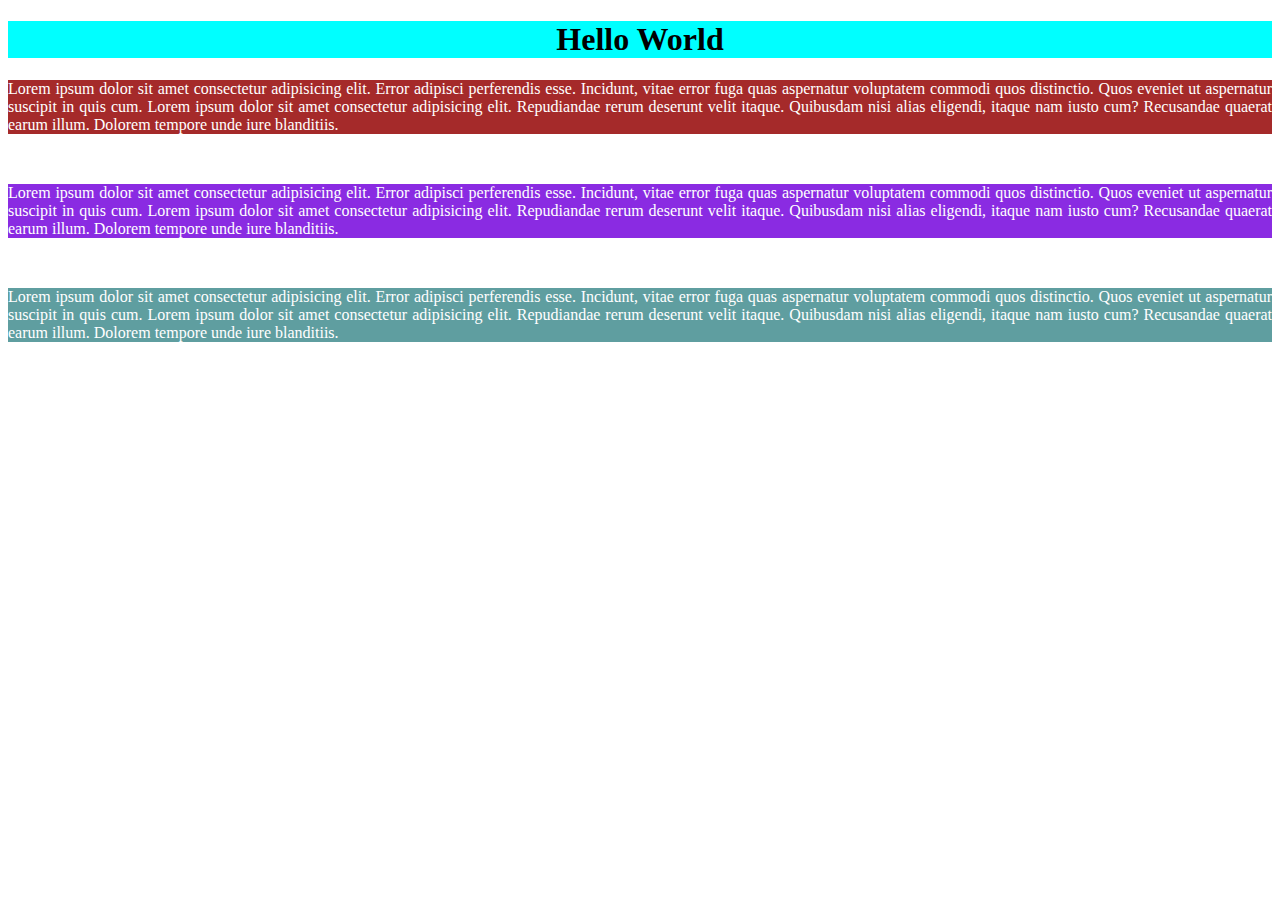
<file: new.html>
<!DOCTYPE html>
<html lang="en">
<head>
    <meta charset="UTF-8">
    <meta name="viewport" content="width=device-width, initial-scale=1.0">
    <title>Day 5</title>
</head>
<body>
    <h1 style="background-color: aqua; color: black; text-align: center;">Hello World</h1>
    <p style="background-color: brown; text-align: justify; color: white;" >Lorem ipsum dolor sit amet consectetur adipisicing elit. Error adipisci perferendis esse. Incidunt, vitae error fuga quas aspernatur voluptatem commodi quos distinctio. Quos eveniet ut aspernatur suscipit in quis cum. Lorem ipsum dolor sit amet consectetur adipisicing elit. Repudiandae rerum deserunt velit itaque. Quibusdam nisi alias eligendi, itaque nam iusto cum? Recusandae quaerat earum illum. Dolorem tempore unde iure blanditiis.</p></br>
    <p style="background-color: blueviolet; text-align: justify; color: white;" >Lorem ipsum dolor sit amet consectetur adipisicing elit. Error adipisci perferendis esse. Incidunt, vitae error fuga quas aspernatur voluptatem commodi quos distinctio. Quos eveniet ut aspernatur suscipit in quis cum. Lorem ipsum dolor sit amet consectetur adipisicing elit. Repudiandae rerum deserunt velit itaque. Quibusdam nisi alias eligendi, itaque nam iusto cum? Recusandae quaerat earum illum. Dolorem tempore unde iure blanditiis.</p></br>
    <p style="background-color: cadetblue; text-align: justify; color: white;" >Lorem ipsum dolor sit amet consectetur adipisicing elit. Error adipisci perferendis esse. Incidunt, vitae error fuga quas aspernatur voluptatem commodi quos distinctio. Quos eveniet ut aspernatur suscipit in quis cum. Lorem ipsum dolor sit amet consectetur adipisicing elit. Repudiandae rerum deserunt velit itaque. Quibusdam nisi alias eligendi, itaque nam iusto cum? Recusandae quaerat earum illum. Dolorem tempore unde iure blanditiis.</p>
    
    <!-- <fieldset>
        <legend>About My Self</legend>
        <p>Lorem, ipsum dolor sit amet consectetur adipisicing elit. Optio in fugit explicabo suscipit cum quisquam itaque cupiditate omnis consequuntur. Quibusdam necessitatibus neque inventore blanditiis a? Odit excepturi magnam repellat fugit.</p>
    </fieldset> -->

</body>
</html>
</file>
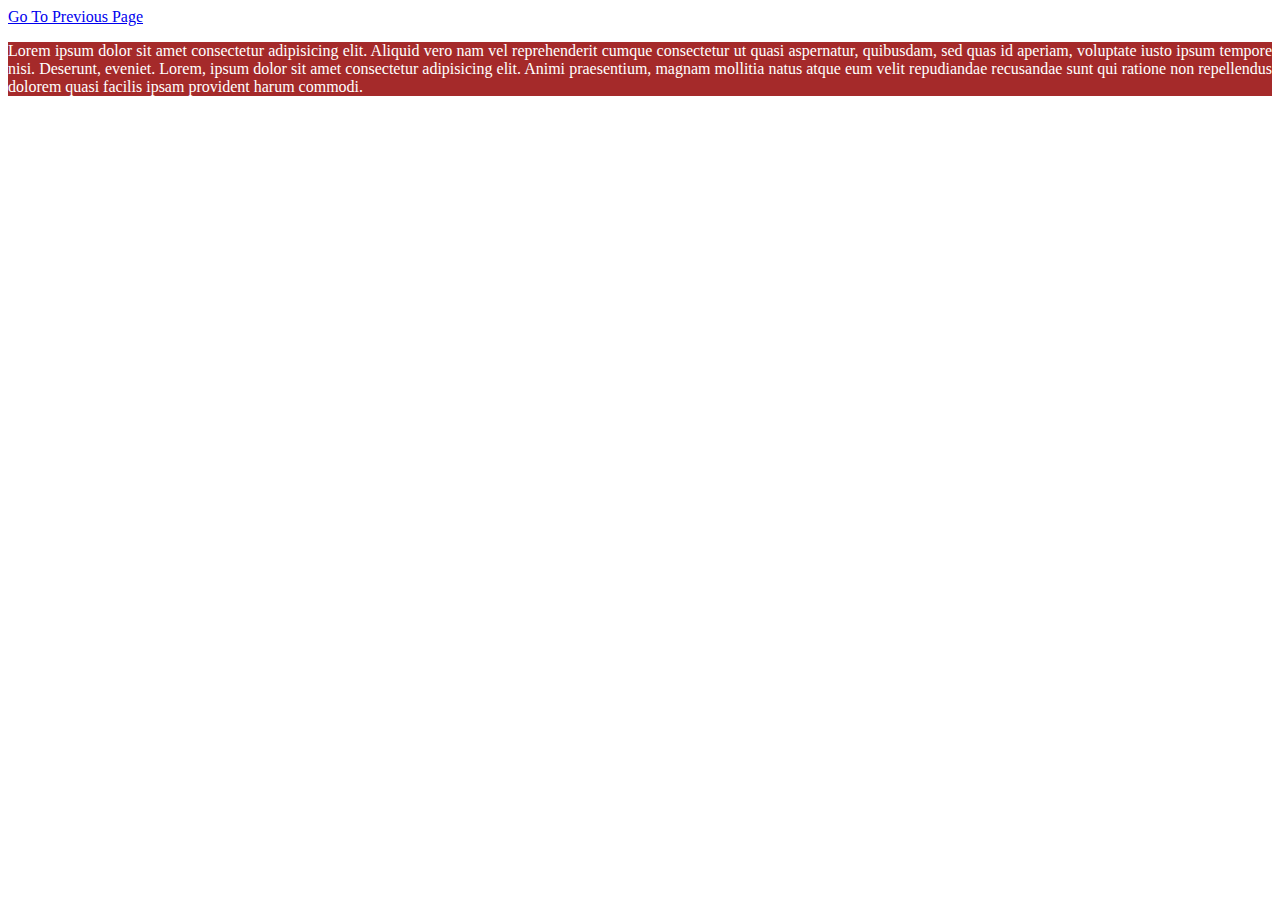
<file: 2024-09-28/icet.html>
<!DOCTYPE html>
<html lang="en">
<head>
    <meta charset="UTF-8">
    <meta name="viewport" content="width=device-width, initial-scale=1.0">
    <title>icet</title>
    <link rel="stylesheet" href="style.css">
</head>
<body>
    
    <a href="new.html"> Go To Previous Page</a>

    <p class="class1">Lorem ipsum dolor sit amet consectetur adipisicing elit. Aliquid vero nam vel reprehenderit cumque consectetur ut quasi aspernatur, quibusdam, sed quas id aperiam, voluptate iusto ipsum tempore nisi. Deserunt, eveniet. Lorem, ipsum dolor sit amet consectetur adipisicing elit. Animi praesentium, magnam mollitia natus atque eum velit repudiandae recusandae sunt qui ratione non repellendus dolorem quasi facilis ipsam provident harum commodi.</p>

</body>
</html>
</file>
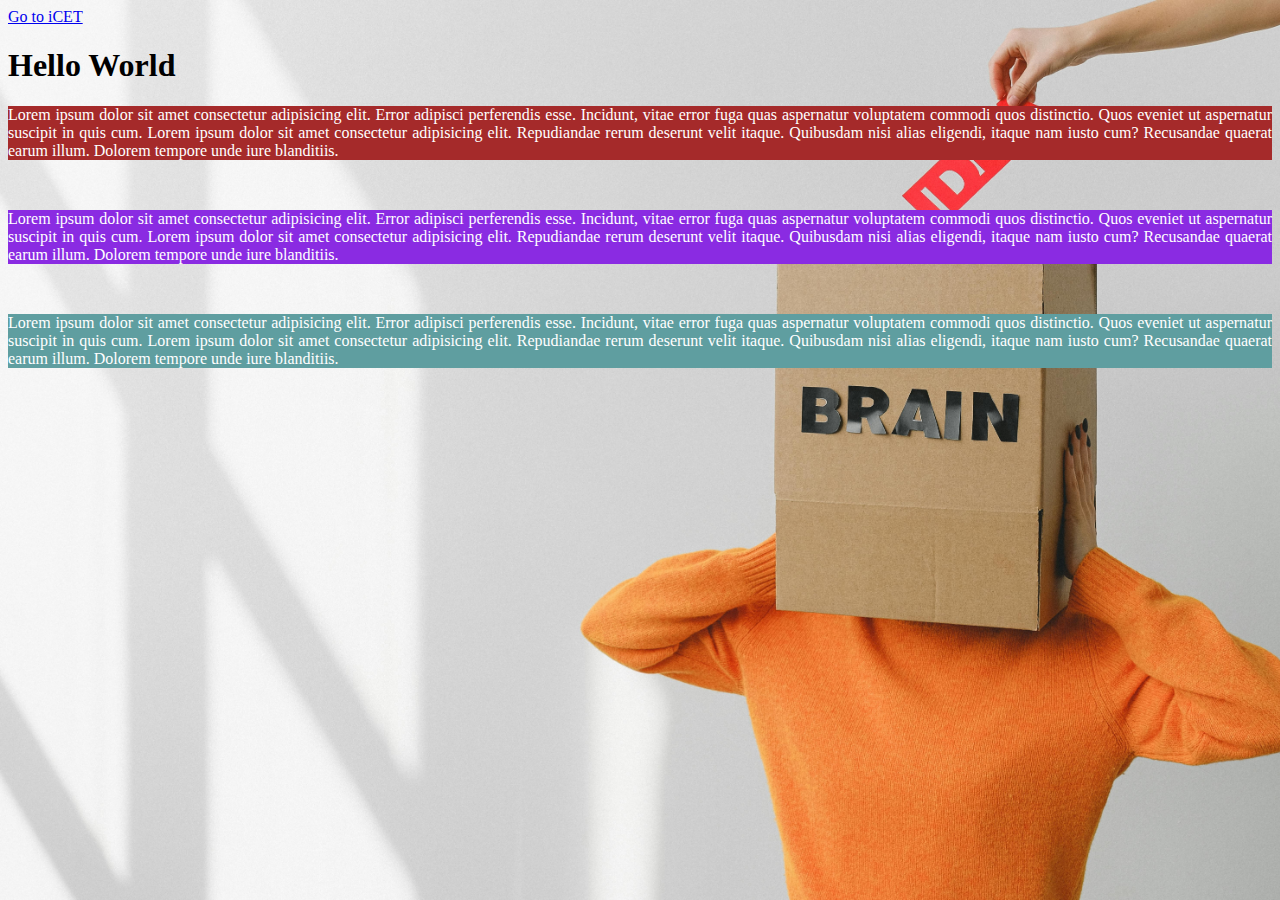
<file: 2024-09-28/new.html>
<!DOCTYPE html>
<html lang="en">
<head>
    <meta charset="UTF-8">
    <meta name="viewport" content="width=device-width, initial-scale=1.0">
    <title>Day 5</title>
    <link rel="stylesheet" href="style.css">
</head>
<body class="body">
    <a href="icet.html"> Go to iCET</a>
    <h1>Hello World</h1>
    <p class="class1">Lorem ipsum dolor sit amet consectetur adipisicing elit. Error adipisci perferendis esse. Incidunt, vitae error fuga quas aspernatur voluptatem commodi quos distinctio. Quos eveniet ut aspernatur suscipit in quis cum. Lorem ipsum dolor sit amet consectetur adipisicing elit. Repudiandae rerum deserunt velit itaque. Quibusdam nisi alias eligendi, itaque nam iusto cum? Recusandae quaerat earum illum. Dolorem tempore unde iure blanditiis.</p></br>
    <p class="class2"  >Lorem ipsum dolor sit amet consectetur adipisicing elit. Error adipisci perferendis esse. Incidunt, vitae error fuga quas aspernatur voluptatem commodi quos distinctio. Quos eveniet ut aspernatur suscipit in quis cum. Lorem ipsum dolor sit amet consectetur adipisicing elit. Repudiandae rerum deserunt velit itaque. Quibusdam nisi alias eligendi, itaque nam iusto cum? Recusandae quaerat earum illum. Dolorem tempore unde iure blanditiis.</p></br>
    <p class="class3"  >Lorem ipsum dolor sit amet consectetur adipisicing elit. Error adipisci perferendis esse. Incidunt, vitae error fuga quas aspernatur voluptatem commodi quos distinctio. Quos eveniet ut aspernatur suscipit in quis cum. Lorem ipsum dolor sit amet consectetur adipisicing elit. Repudiandae rerum deserunt velit itaque. Quibusdam nisi alias eligendi, itaque nam iusto cum? Recusandae quaerat earum illum. Dolorem tempore unde iure blanditiis.</p>
    
    <!-- <fieldset>
        <legend>About My Self</legend>
        <p>Lorem, ipsum dolor sit amet consectetur adipisicing elit. Optio in fugit explicabo suscipit cum quisquam itaque cupiditate omnis consequuntur. Quibusdam necessitatibus neque inventore blanditiis a? Odit excepturi magnam repellat fugit.</p>
    </fieldset> -->

</body>
</html>
</file>
<file: 2024-09-28/style.css>
.class1{
    background-color: brown; text-align: justify; color: white;

}
.class2{
    background-color: blueviolet; text-align: justify; color: white;

}
.class3{
    background-color: cadetblue; text-align: justify; color: white;

}

.body{
    background-image: url("img/newpic.jpg");
    background-size: cover;
    background-repeat: no-repeat;
    background-attachment: fixed;

}
</file>
